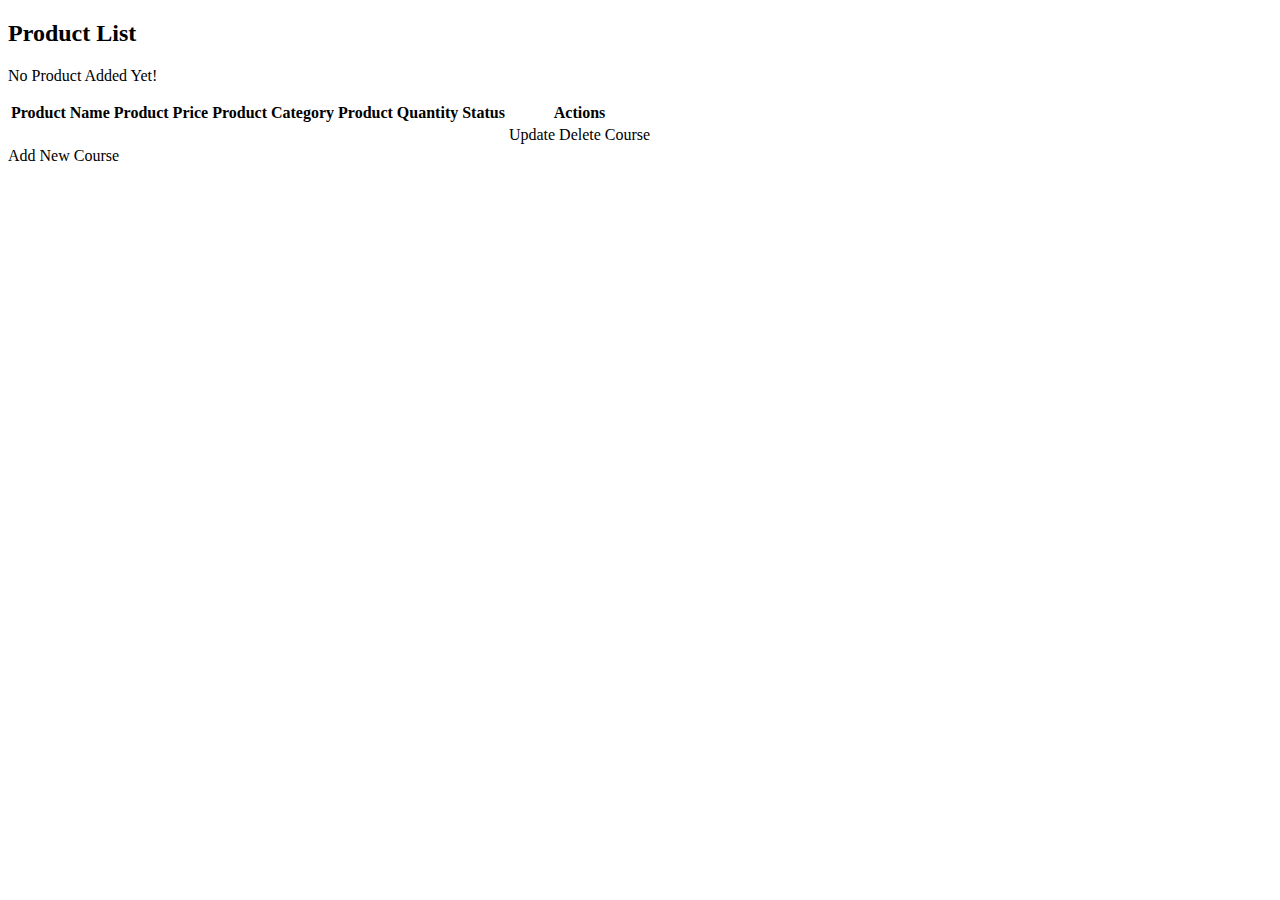
<file: src/main/resources/templates/index.html>
<!DOCTYPE html>
<html lang="en" xmlns:th="http://www.w3.org/1999/xhtml">
<head>
    <meta charset="UTF-8">
    <meta name="viewport" content="width=device-width, initial-scale=1.0">
    <title>Product List</title>
    <link rel="stylesheet" th:href="@{/css/styles.css}" />
</head>
<body>

<div class="container">
    <p th:text="${message}"></p>
    <h2>Product List</h2>
    <p th:if="${#lists.isEmpty(products)}">No Product Added Yet!</p>
    <table th:if="${!#lists.isEmpty(products)}">
        <thead>
        <tr>

            <th>Product Name</th>
            <th>Product Price</th>
            <th>Product Category</th>
            <th>Product Quantity</th>
            <th>Status</th>
            <th>Actions</th>
        </tr>
        </thead>
        <tbody>
        <tr th:each="product:${products}">
            <td th:text="${product.name}"></td>
            <td th:text="${product.price}"></td>
            <td th:text="${product.category.name}"></td>
            <td th:text="${product.quantity}"></td>
            <td  th:text ="${product.isActive}?'Active':'UnActive'"></td>

            <td class="action-buttons">
                <a class="btn update" th:href="@{/update/{id}(id=${product.id})}">Update</a>
                <a th:href="@{/delete/{id}(id=${product.id})}" class="btn delete">Delete Course</a>
            </td>
        </tr>

        </tbody>
    </table>
    <a th:href="@{/addPage}" class="back-btn">Add New Course</a>
<!--    <form method="GET" th:action="@{/find-course}">-->
<!--        <input type="text" name="id" placeholder="Enter the ID" required>-->
<!--        <button type="submit">Find the course</button>-->
<!--    </form>-->


</div>


</body>
</html>
</file>
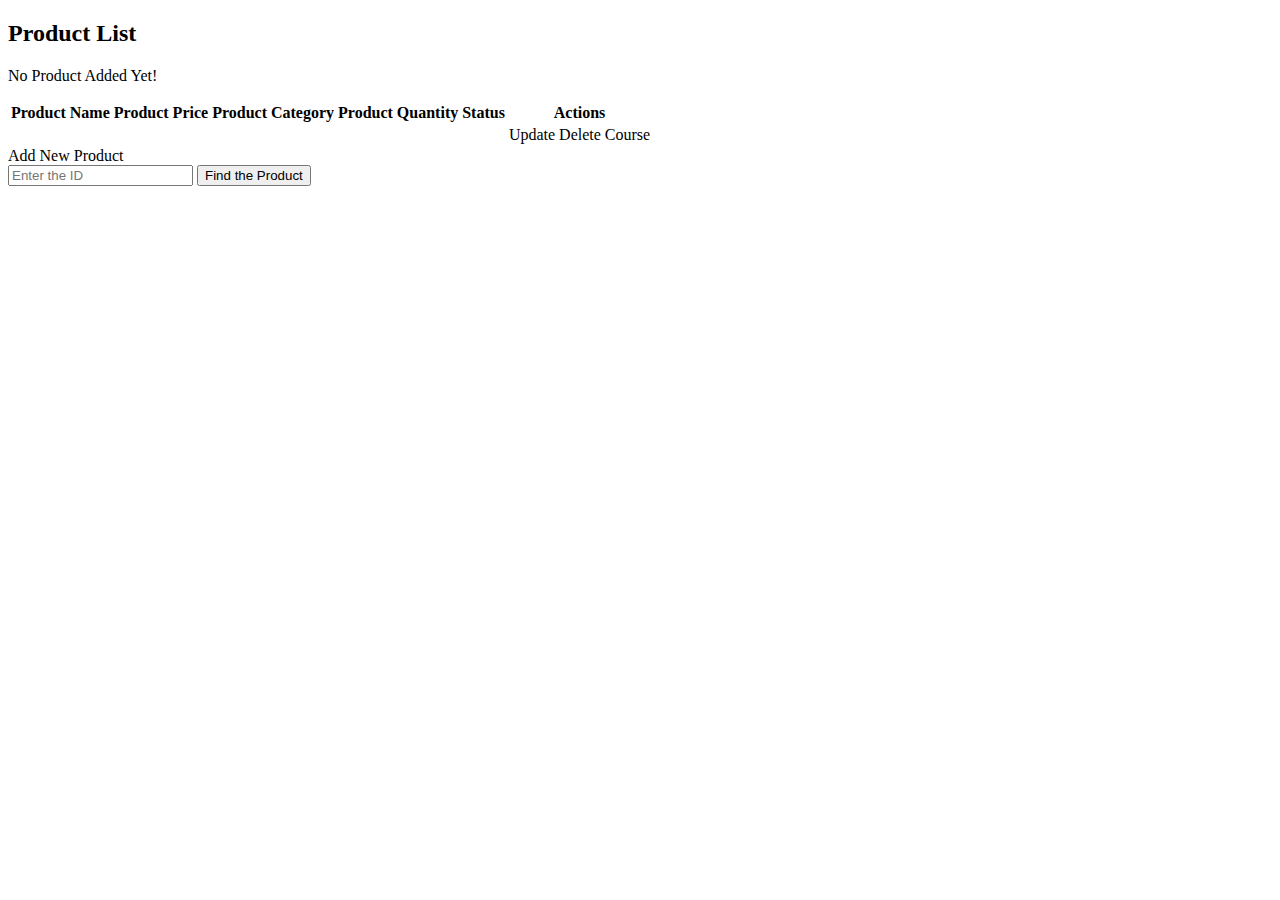
<file: src/src/main/resources/templates/index.html>
<!DOCTYPE html>
<html lang="en" xmlns:th="http://www.w3.org/1999/xhtml">
<head>
    <meta charset="UTF-8">
    <meta name="viewport" content="width=device-width, initial-scale=1.0">
    <title>Product List</title>
    <link rel="stylesheet" th:href="@{/css/styles.css}" />
</head>
<body>

<div class="container">
    <p th:text="${message}"></p>
    <h2>Product List</h2>
    <p th:if="${#lists.isEmpty(products)}">No Product Added Yet!</p>
    <table th:if="${!#lists.isEmpty(products)}">
        <thead>
        <tr>

            <th>Product Name</th>
            <th>Product Price</th>
            <th>Product Category</th>
            <th>Product Quantity</th>
            <th>Status</th>
            <th>Actions</th>
        </tr>
        </thead>
        <tbody>
        <tr th:each="product:${products}">
            <td th:text="${product.name}"></td>
            <td th:text="${product.price}"></td>
            <td th:text="${product.category.name}"></td>
            <td th:text="${product.quantity}"></td>
            <td  th:text ="${product.isActive}?'Active':'UnActive'"></td>

            <td class="action-buttons">
                <a class="btn update" th:href="@{/updatePage/{id}(id=${product.id})}">Update</a>
                <a th:href="@{/delete/{id}(id=${product.id})}" class="btn delete">Delete Course</a>
            </td>
        </tr>

        </tbody>
    </table>
    <a th:href="@{/addPage}" class="back-btn">Add New Product</a>
    <form method="GET" th:action="@{/getById}">
        <input type="text" name="id" placeholder="Enter the ID" required>
        <button type="submit">Find the Product</button>
    </form>


</div>


</body>
</html>
</file>
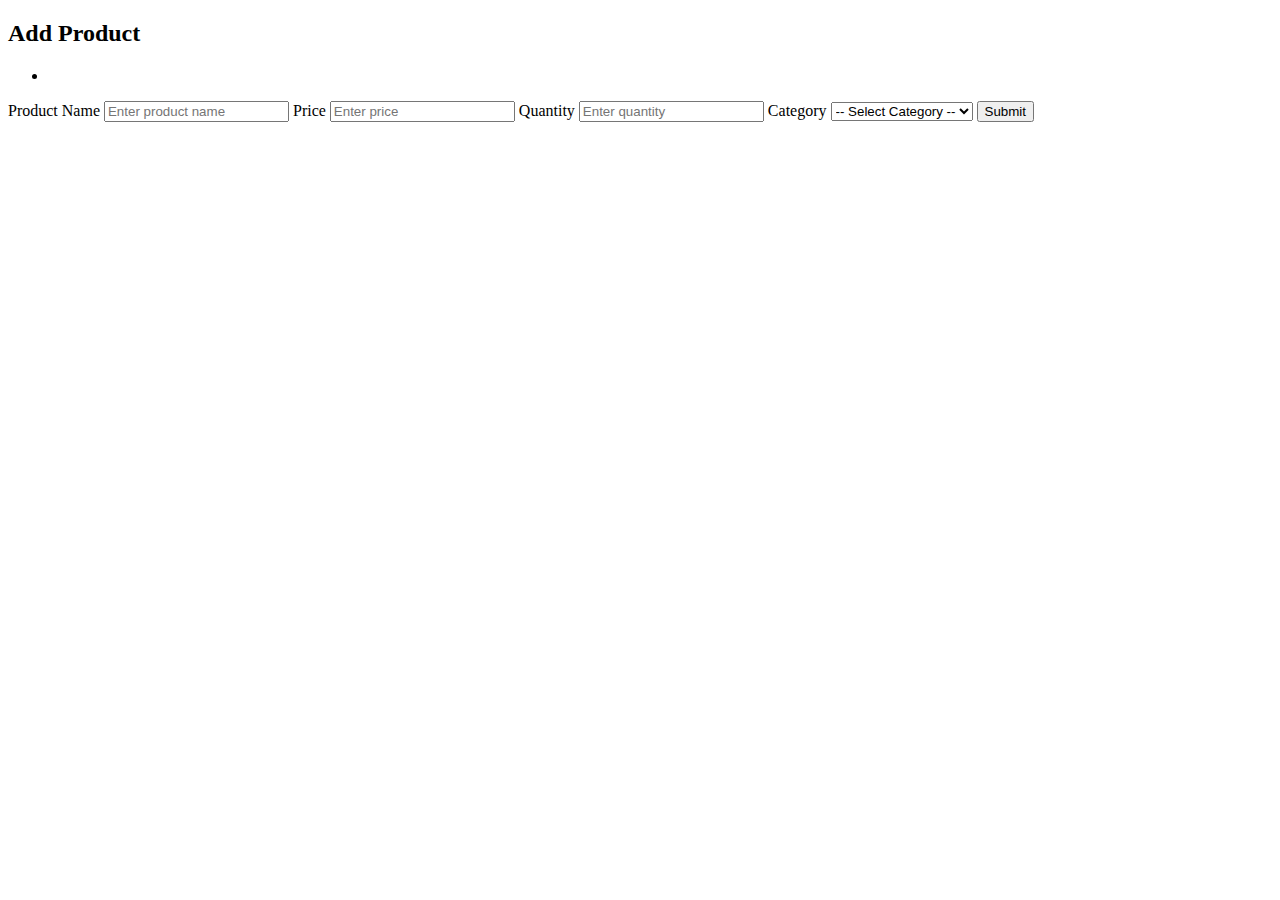
<file: src/main/resources/templates/add.html>
<!DOCTYPE html>
<html lang="en" xmlns:th="http://www.w3.org/1999/xhtml">
<head>
    <meta charset="UTF-8">
    <meta name="viewport" content="width=device-width, initial-scale=1.0">
    <title>Add Product</title>
    <link rel="stylesheet" th:href="@{/css/styles.css}" />
</head>

<body>

<div class="container">
    <h2>Add Product</h2>
    <div th:if="${!#lists.isEmpty(errors)}">
        <ul>
            <li th:each="error : ${errors}" th:text="${error}"></li>
        </ul>
    </div>
    <form method="POST" th:action="@{/createProduct}" th:object="${products}">

        <!-- Product Name -->
        <label for="name">Product Name</label>
        <input type="text" th:field="*{name}" placeholder="Enter product name" required />

        <!-- Product Price -->
        <label for="price">Price</label>
        <input type="number" step="0.01" th:field="*{price}" placeholder="Enter price" required />

        <!-- Product Quantity -->
        <label for="quantity">Quantity</label>
        <input type="number" th:field="*{quantity}" placeholder="Enter quantity" required />

        <!-- Category Dropdown -->
        <label for="category">Category</label>
        <select th:field="*{categoryId}" required>
            <option value="">-- Select Category --</option>

            <option th:each="cat : ${categories}"
                    th:value="${cat.id}"
                    th:text="${cat.name}">
            </option>

        </select>

        <button type="submit">Submit</button>
    </form>
</div>

</body>
</html>
</file>
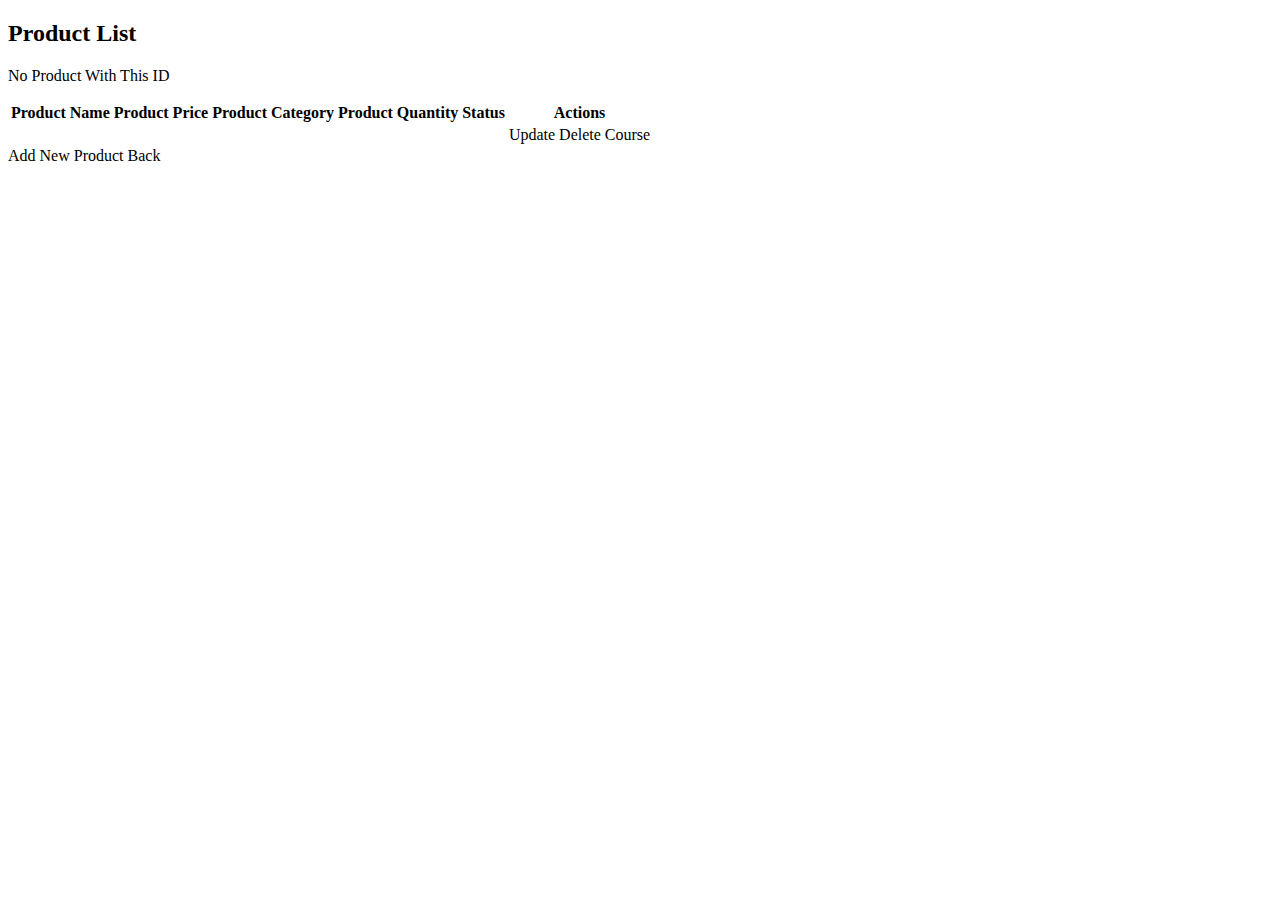
<file: src/main/resources/templates/result.html>
<!DOCTYPE html>
<html lang="en" xmlns:th="http://www.w3.org/1999/xhtml">
<head>
    <meta charset="UTF-8">
    <meta name="viewport" content="width=device-width, initial-scale=1.0">
    <title>Product List</title>
    <link rel="stylesheet" th:href="@{/css/styles.css}" />
</head>
<body>

<div class="container">
    <p th:text="${message}"></p>
    <h2>Product List</h2>
    <p th:if="${#lists.isEmpty(products)}">No Product With This ID</p>
    <table th:if="${!#lists.isEmpty(products)}">
        <thead>
        <tr>

            <th>Product Name</th>
            <th>Product Price</th>
            <th>Product Category</th>
            <th>Product Quantity</th>
            <th>Status</th>
            <th>Actions</th>
        </tr>
        </thead>
        <tbody>
        <tr th:each="product:${products}">
            <td th:text="${product.name}"></td>
            <td th:text="${product.price}"></td>
            <td th:text="${product.category.name}"></td>
            <td th:text="${product.quantity}"></td>
            <td  th:text ="${product.isActive}?'Active':'UnActive'"></td>

            <td class="action-buttons">
                <a class="btn update" th:href="@{/updatePage/{id}(id=${product.id})}">Update</a>
                <a th:href="@{/delete/{id}(id=${product.id})}" class="btn delete">Delete Course</a>
            </td>
        </tr>

        </tbody>
    </table>
    <a th:href="@{/addPage}" class="back-btn">Add New Product</a>
    <a th:href="@{/}" class="back-btn">Back</a>


</div>


</body>
</html>
</file>
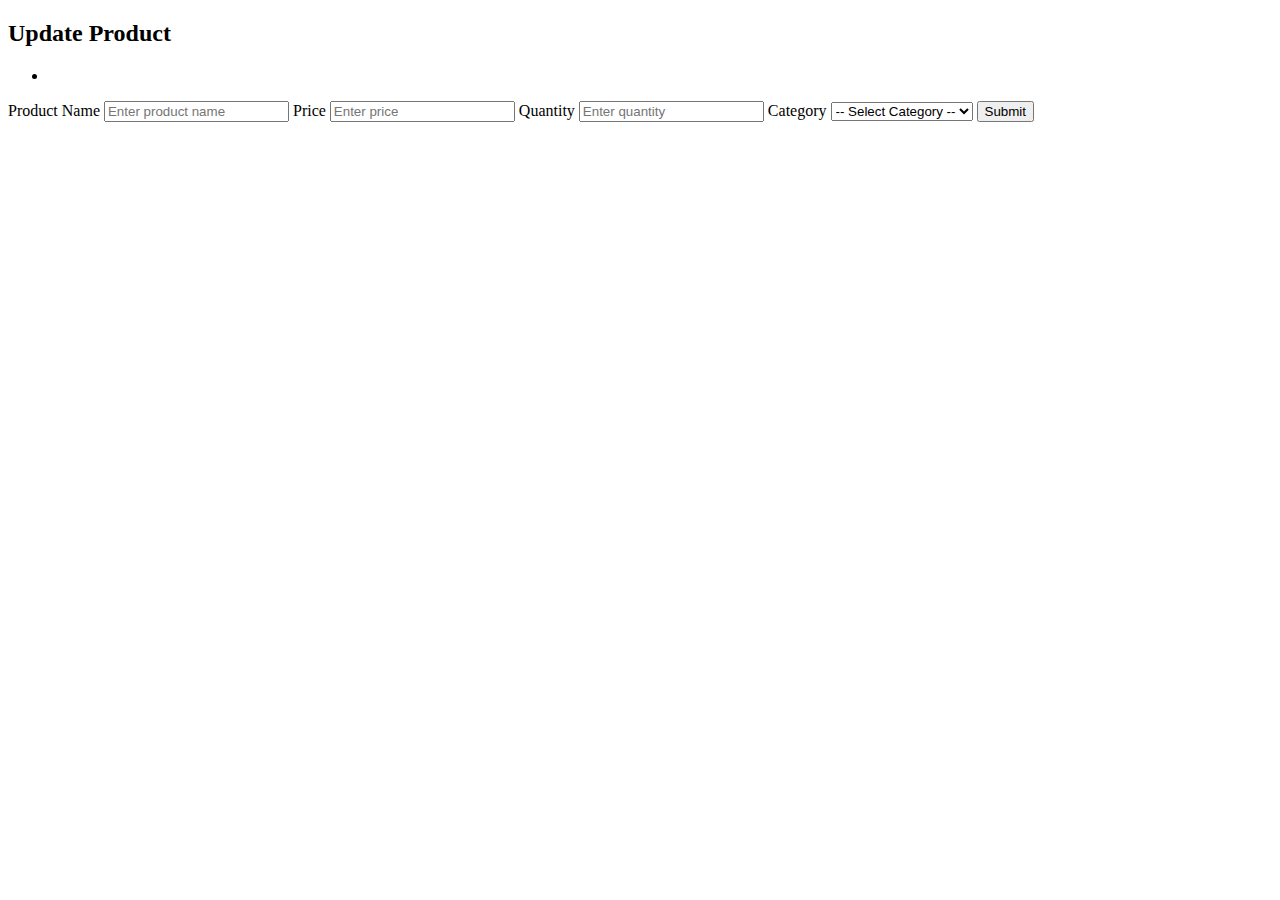
<file: src/main/resources/templates/update.html>
<!DOCTYPE html>
<html lang="en" xmlns:th="http://www.w3.org/1999/xhtml">
<head>
    <meta charset="UTF-8">
    <meta name="viewport" content="width=device-width, initial-scale=1.0">
    <title>Add Product</title>
    <link rel="stylesheet" th:href="@{/css/styles.css}" />
</head>

<body>

<div class="container">
    <h2>Update Product</h2>
    <div th:if="${!#lists.isEmpty(errors)}">
        <ul>
            <li th:each="error : ${errors}" th:text="${error}"></li>
        </ul>
    </div>

    <form method="POST" th:action="@{/updateProduct}" th:object="${products}">

        <input type="hidden" th:field="*{id}"/>
        <!-- Product Name -->
        <label for="name">Product Name</label>
        <input type="text" th:field="*{name}" placeholder="Enter product name" required />

        <!-- Product Price -->
        <label for="price">Price</label>
        <input type="number" step="1" th:field="*{price}" placeholder="Enter price" required />

        <!-- Product Quantity -->
        <label for="quantity">Quantity</label>
        <input type="number" th:field="*{quantity}" placeholder="Enter quantity" required />

        <!-- Category Dropdown -->
        <label for="category">Category</label>
        <select th:field="*{categoryId}" required>
            <option value="">-- Select Category --</option>

            <option th:each="cat : ${categories}"
                    th:value="${cat.id}"
                    th:text="${cat.name}">
            </option>

        </select>

        <button type="submit">Submit</button>
    </form>
</div>

</body>
</html>
</file>
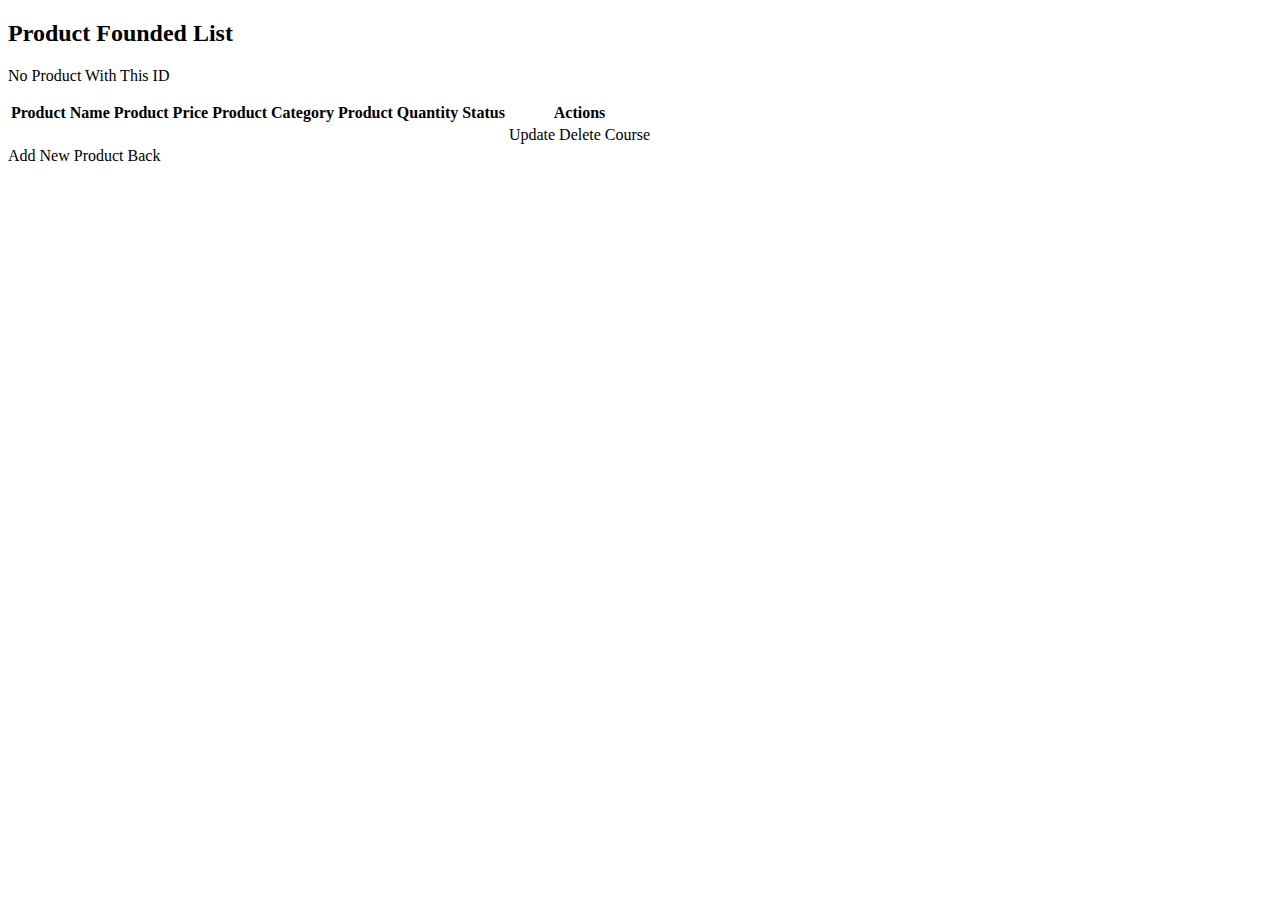
<file: src/src/main/resources/templates/result.html>
<!DOCTYPE html>
<html lang="en" xmlns:th="http://www.w3.org/1999/xhtml">
<head>
    <meta charset="UTF-8">
    <meta name="viewport" content="width=device-width, initial-scale=1.0">
    <title>Product List</title>
    <link rel="stylesheet" th:href="@{/css/styles.css}" />
</head>
<body>

<div class="container">
    <p th:text="${message}"></p>
    <h2>Product Founded List</h2>
    <p th:if="${#lists.isEmpty(products)}">No Product With This ID</p>
    <table th:if="${!#lists.isEmpty(products)}">
        <thead>
        <tr>

            <th>Product Name</th>
            <th>Product Price</th>
            <th>Product Category</th>
            <th>Product Quantity</th>
            <th>Status</th>
            <th>Actions</th>
        </tr>
        </thead>
        <tbody>
        <tr th:each="product:${products}">
            <td th:text="${product.name}"></td>
            <td th:text="${product.price}"></td>
            <td th:text="${product.category.name}"></td>
            <td th:text="${product.quantity}"></td>
            <td  th:text ="${product.isActive}?'Active':'UnActive'"></td>

            <td class="action-buttons">
                <a class="btn update" th:href="@{/updatePage/{id}(id=${product.id})}">Update</a>
                <a th:href="@{/delete/{id}(id=${product.id})}" class="btn delete">Delete Course</a>
            </td>
        </tr>

        </tbody>
    </table>
    <a th:href="@{/addPage}" class="back-btn">Add New Product</a>
    <a th:href="@{/}" class="back-btn">Back</a>


</div>


</body>
</html>
</file>
